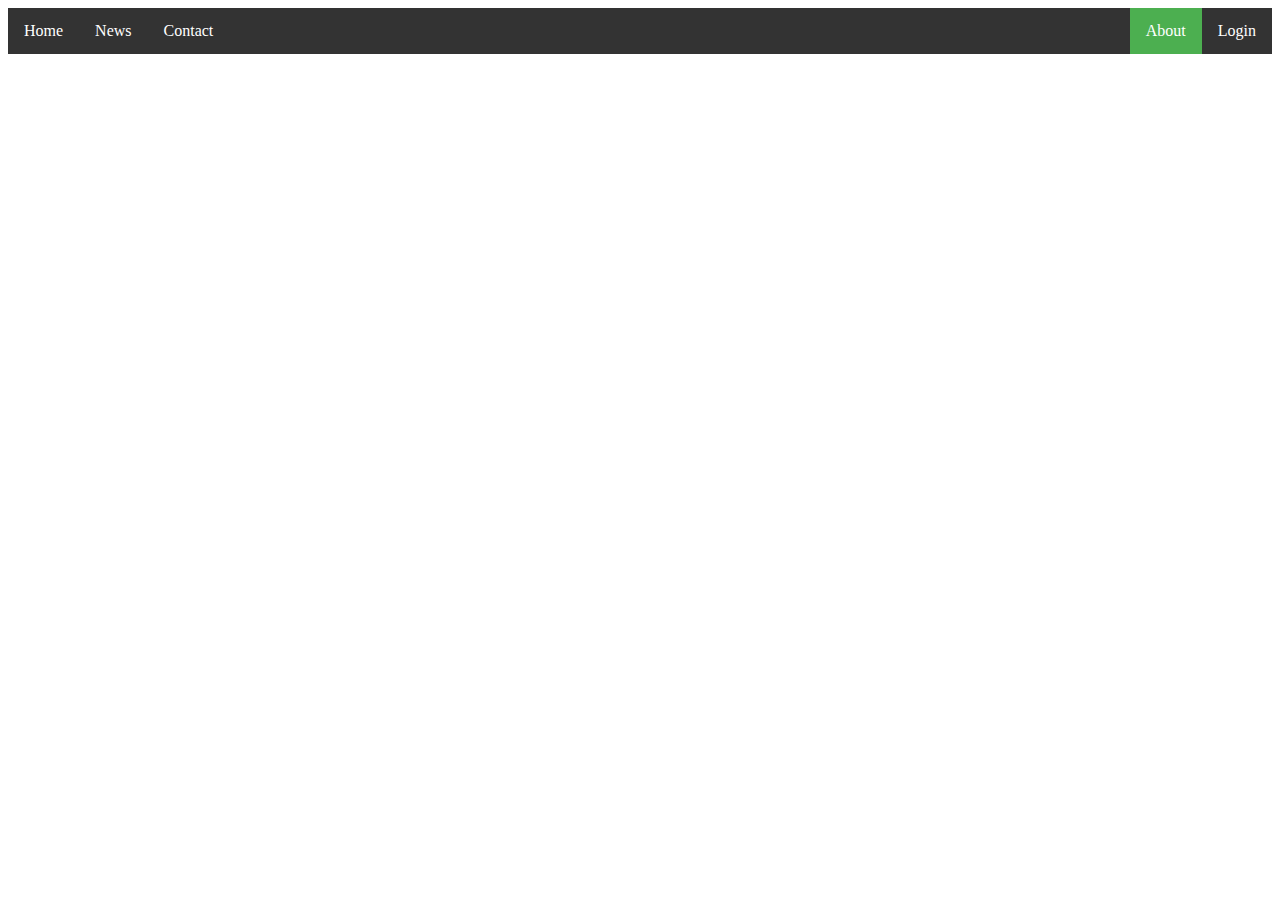
<file: test.html>
<!DOCTYPE html>
<html>
<head>
    <style>
        ul {
            list-style-type: none;
            margin: 0;
            padding: 0;
            overflow: hidden;
            background-color: #333;
        }

        li {
            float: left;
        }

        li a {
            display: block;
            color: white;
            text-align: center;
            padding: 14px 16px;
            text-decoration: none;
        }

        li a:hover:not(.active) {
            background-color: #111;
        }

        .active {
            background-color: #4CAF50;
        }
    </style>
</head>
<body>

<ul>
    <li><a href="#home">Home</a></li>
    <li><a href="#news">News</a></li>
    <li><a href="#contact">Contact</a></li>
    <ul style="float:right;list-style-type:none;">
        <li><a class="active" href="#about">About</a></li>
        <li><a href="#login">Login</a></li>
    </ul>
</ul>

</body>
</html>
</file>
